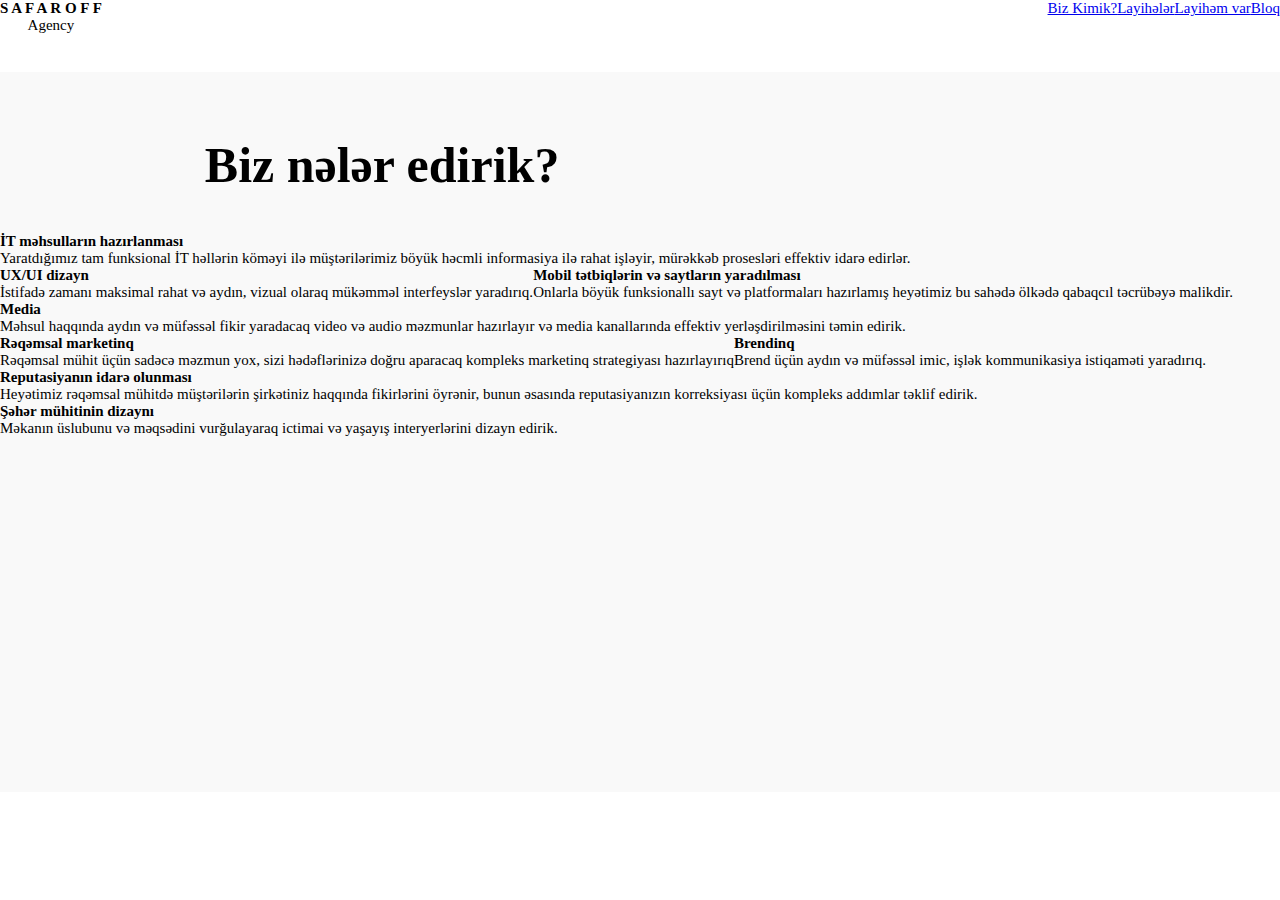
<file: lecture5 JS/index.html>
<!DOCTYPE html>
<html lang="en">
  <head>
    <meta charset="UTF-8" />
    <meta http-equiv="X-UA-Compatible" content="IE=edge" />
    <meta name="viewport" content="width=device-width, initial-scale=1.0" />
    <!-- CSS only -->
    <link
      href="https://cdn.jsdelivr.net/npm/bootstrap@5.2.0-beta1/dist/css/bootstrap.min.css"
      rel="stylesheet"
      integrity="sha384-0evHe/X+R7YkIZDRvuzKMRqM+OrBnVFBL6DOitfPri4tjfHxaWutUpFmBp4vmVor"
      crossorigin="anonymous"/>
      <link rel="preconnect" href="https://fonts.googleapis.com">
     <link rel="preconnect" href="https://fonts.gstatic.com" crossorigin>
     <link href="https://fonts.googleapis.com/css2?family=Montserrat:ital,wght@1,300&display=swap" rel="stylesheet">
     <link rel="stylesheet" href="./assets/css/style.css">
    <title>Document</title>
  </head> 

  <body>
     
    <div class="col-md-12">
        <div class="col-md-2 logo">
         <h2>S A F A R O F F</h2>
         <P>Agency</P>
     </div>
     <div class="col-md-1"><a href="#">Bloq</div>
     <div class="col-md-1"><a href="#">Layihəm var</div>
      <div class="col-md-1"><a href="#">Layihələr</div>
     <div class="col-md-1"><a href="#">Biz Kimik?</a></div>
     <div class="cleaner"></div>
    </div>

    <div class="Container ">
        <div class="row col-md-12 head ">
            <h1>Biz nələr edirik?</h1>
        </div>
        <div class="row col-md-12 ">
            <div class="col-md-2">
                <h2>İT məhsulların hazırlanması</h2>
                <p>Yaratdığımız tam funksional İT həllərin köməyi ilə müştərilərimiz böyük həcmli informasiya ilə rahat işləyir, mürəkkəb prosesləri effektiv idarə edirlər.</p>
            </div>
            <div class="col-md-2">
                <h2>UX/UI dizayn</h2> 
                <p>İstifadə zamanı maksimal rahat və aydın, vizual olaraq mükəmməl interfeyslər yaradırıq.</p>
            </div>
            <div class="col-md-2">
                <h2>Mobil tətbiqlərin və saytların yaradılması</h2>
                <p>Onlarla böyük funksionallı sayt və platformaları hazırlamış heyətimiz bu sahədə ölkədə qabaqcıl təcrübəyə malikdir.</p>
            </div>
            <div class="col-md-2">
                <h2>Media</h2>
                <p>Məhsul haqqında aydın və müfəssəl fikir yaradacaq video və audio məzmunlar hazırlayır və media kanallarında effektiv yerləşdirilməsini təmin edirik.</p>
            </div>
        </div>
        <div class="row col-md-12 ">
            <div class="col-md-2">
                <h2>Rəqəmsal marketinq</h2>
                <p>Rəqəmsal mühit üçün sadəcə məzmun yox, sizi hədəflərinizə doğru aparacaq kompleks marketinq strategiyası hazırlayırıq</p>
            </div>
            <div class="col-md-2">
                <h2>Brendinq</h2>
                <p>Brend üçün aydın və müfəssəl imic, işlək kommunikasiya istiqaməti yaradırıq.</p>
            </div>
            <div class="col-md-2">
                <h2>Reputasiyanın idarə olunması</h2>
                <p>Heyətimiz rəqəmsal mühitdə müştərilərin şirkətiniz haqqında fikirlərini öyrənir, bunun əsasında reputasiyanızın korreksiyası üçün kompleks addımlar təklif edirik.</p>
            </div>
            <div class="col-md-2">
                <h2>Şəhər mühitinin dizaynı</h2>
                <p>Məkanın üslubunu və məqsədini vurğulayaraq ictimai və yaşayış interyerlərini dizayn edirik.</p>
            </div>
    </div>
   </div>
  
    <script src="main.js"></script>
  </body>
</html>
</file>
<file: lecture5 JS/assets/css/style.css>
* {
  margin: 0%;
  padding: 0%;
  -webkit-box-sizing: border-box;
          box-sizing: border-box;
}

.col-md-2 {
  float: left;
}

.col-md-1 {
  float: right;
}

nav {
  position: fixed;
}

.cleaner {
  clear: both;
}

.logo {
  text-align: center;
}

.row {
  margin-top: 3%;
  -webkit-box-pack: center;
      -ms-flex-pack: center;
          justify-content: center;
}

* {
  font-size: 15px;
}

.head {
  padding-top: 5%;
  padding-left: 16%;
}

.Container {
  background-color: #F9F9F9;
  height: 80vh;
}

h1 {
  font-size: 50px;
}
</file>
